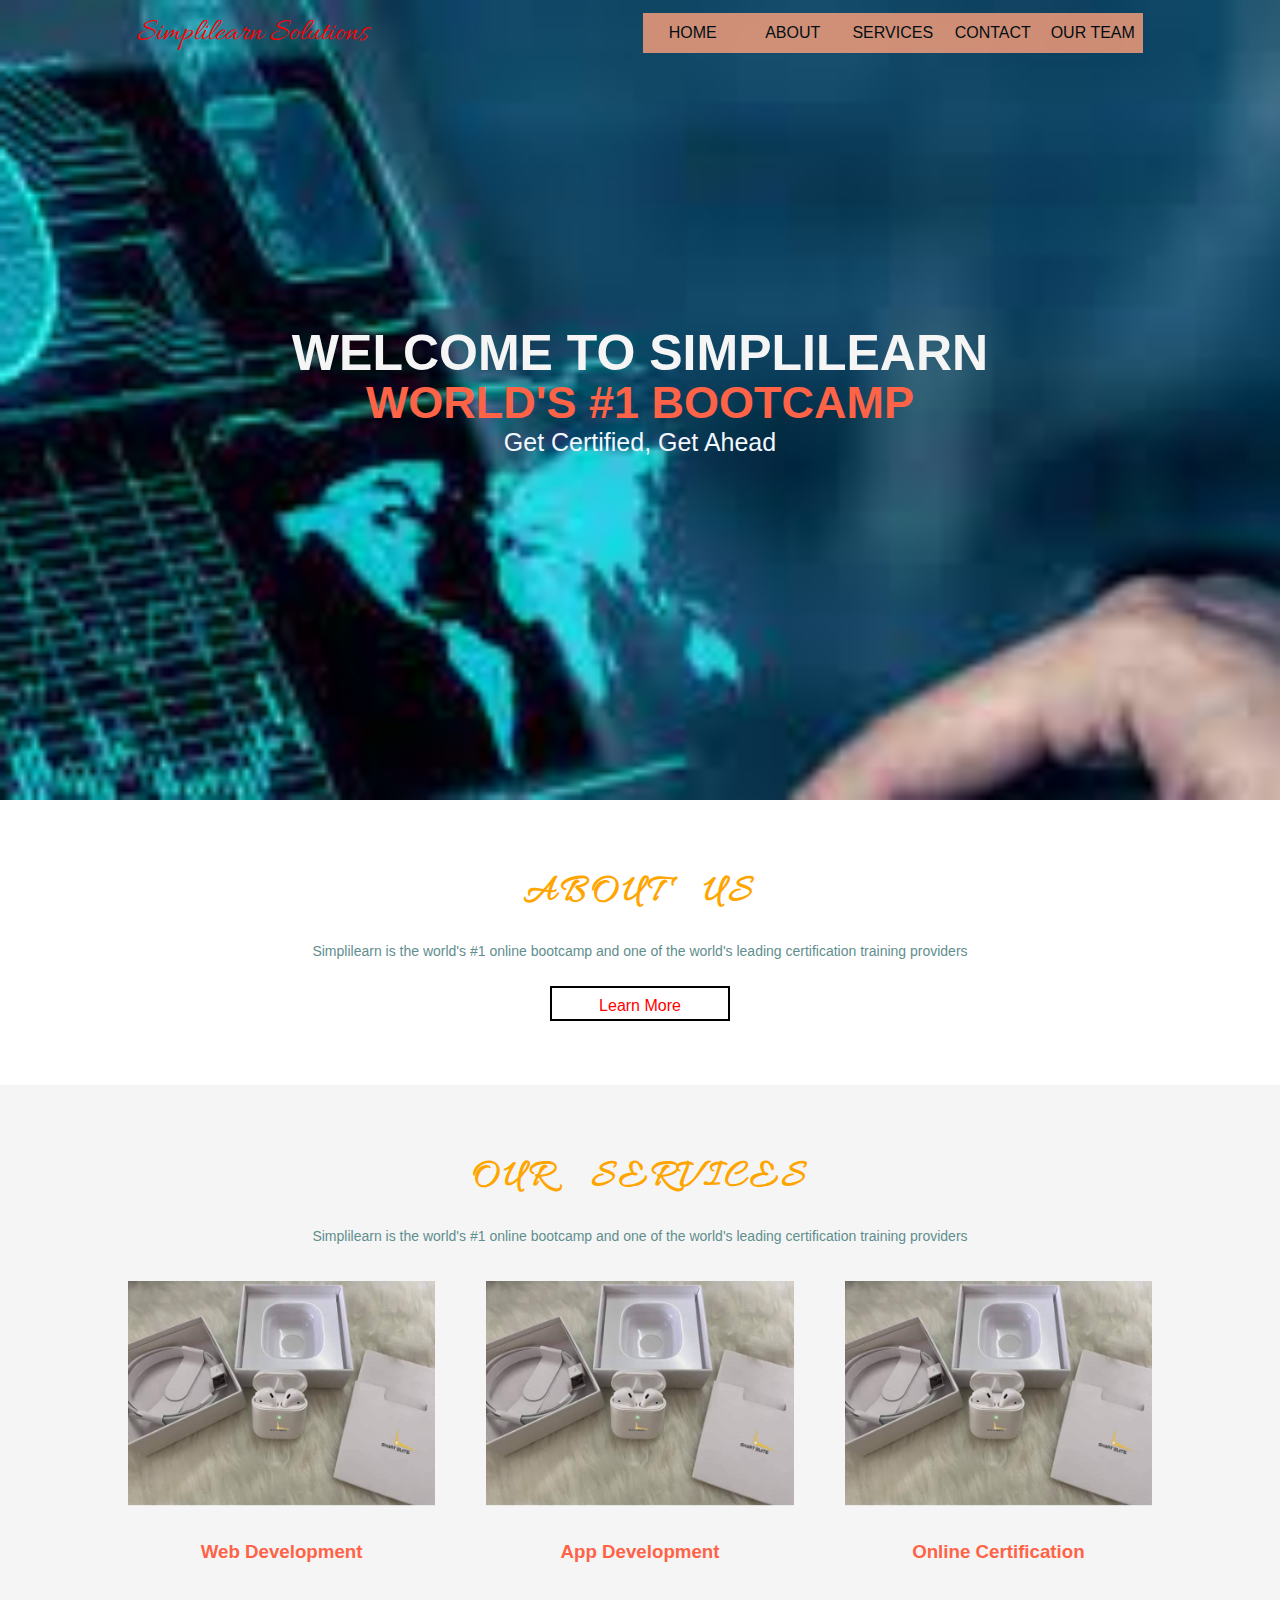
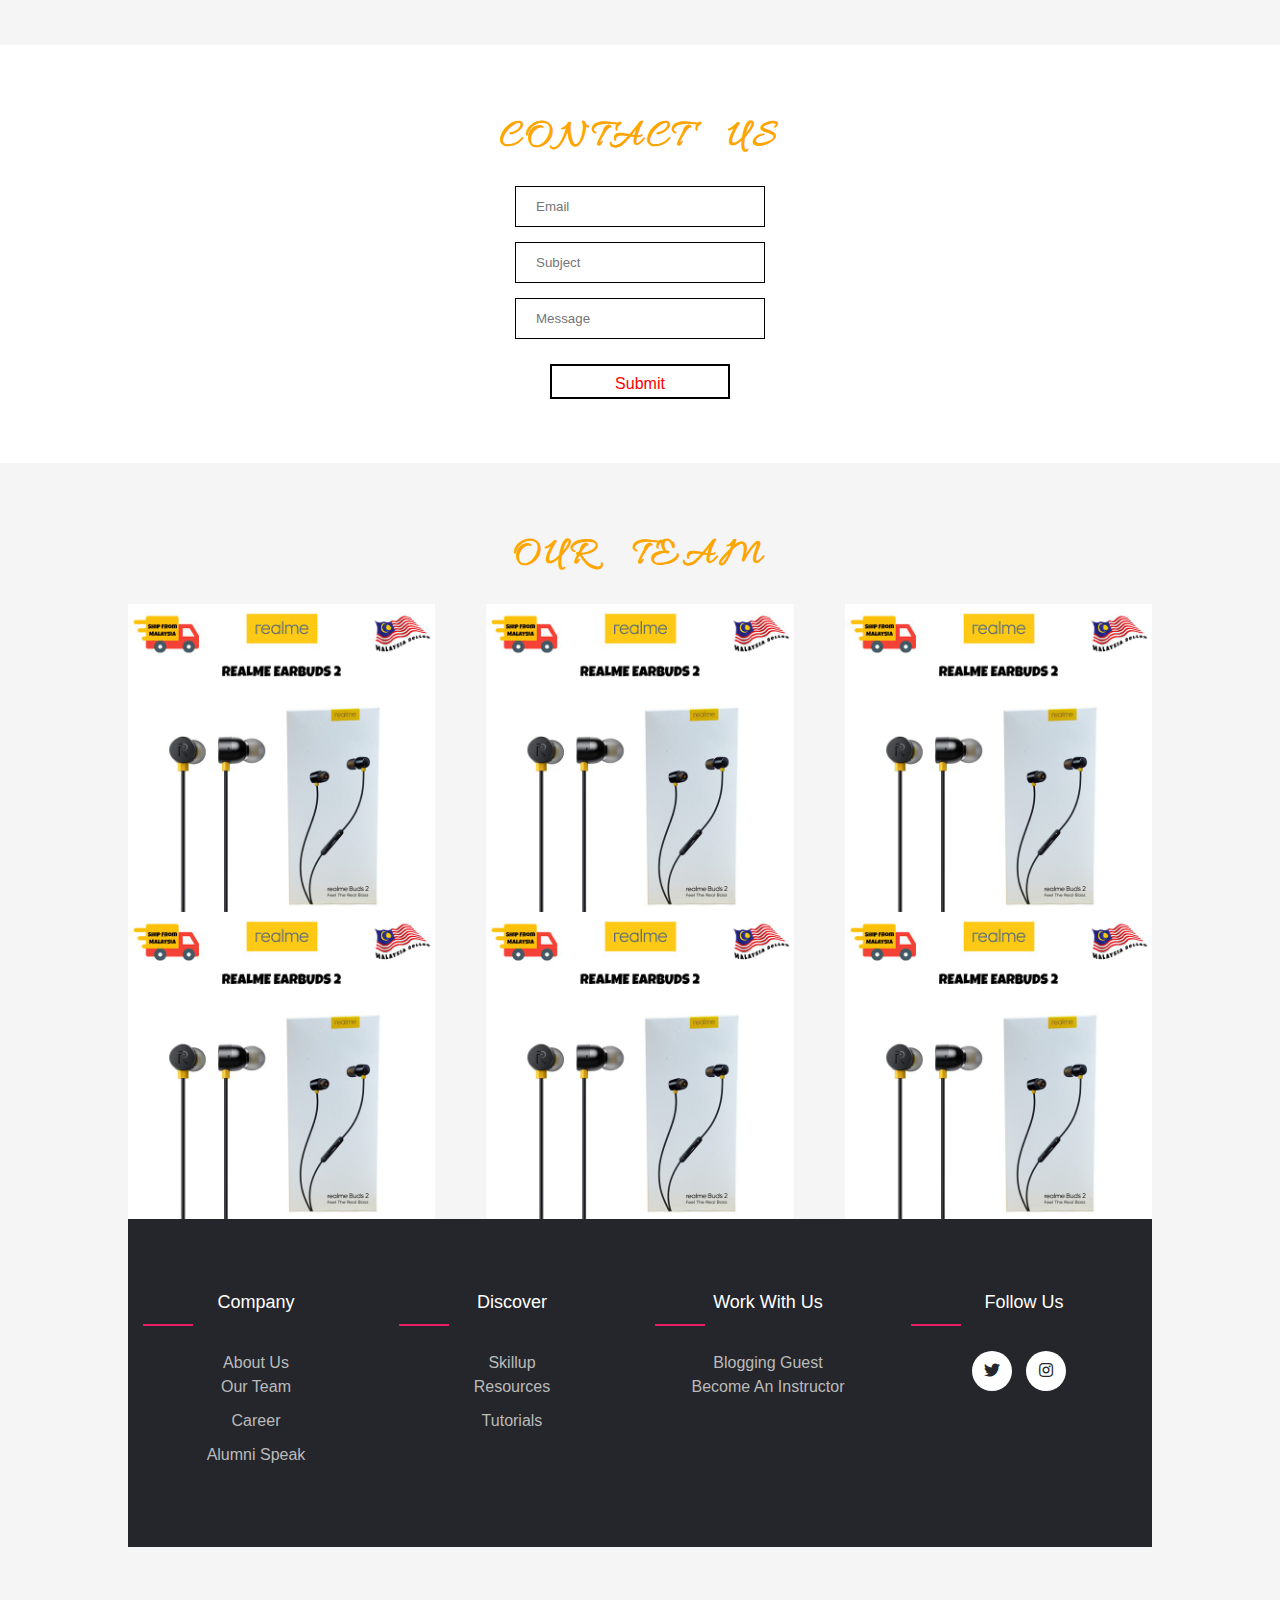
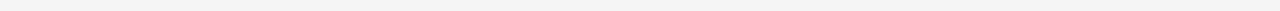
<file: index.html>
<!DOCTYPE html>
<html lang="en">
<head>

    <meta charset="UTF-8">
    <meta name="viewport" content="width=device-width, initial-scale=1.0">

    <title>WEBSITE</title>
    <link rel="stylesheet" href="https://cdnjs.cloudflare.com/ajax/libs/font-awesome/5.15.1/css/all.min.css">
    <link rel="stylesheet" href="TRY5.css">

</head>

<body>
    <div class="main_container" id="home">
        <div class="navbar">
            <div class="logo">
                <a href="#">Simplilearn Solutions</a>
            </div>
            <div class="navbar_items">
                <ul>
                    <li><a href="#">Home</a></li>
                    <li><a href="#about">About</a>
                <ul>
                    <li><a href="#">Lorem</a></li>
                    <li><a href="#">Ipsum</a></li>
                    <li><a href="#">Blank</a></li>
                    <li><a href="#">Empty</a></li>
                </ul>
                </li>
                <li><a href="https://www.simplilearn.com/corporate-training">Services</a></li>
                <li><a href="#contactus">Contact</a></li>
                <li><a href="#ourteam">Our Team</a></li>
                </ul>
            </div>
        </div>
        <div class="banner_image">
            <div class=banner_content>
                <h1 class="BABA">Welcome to Simplilearn</h1>
                <h1 class="BABA"><span>World's #1 Bootcamp</span></h1> 
                
                <p>Get Certified, Get Ahead</p>
            </div>
        </div>
        <div class="about" id="about">
            <h1 class="title">About us</h1>
            <p>Simplilearn is the world's #1 online bootcamp and one of the world's leading certification training providers</p>
            <div class="btn"> <a href="https://www.simplilearn.com/resources">Learn More</a></div>
        </div>

        <div class="services" id="services">
            <h1 class="title">Our Services</h1>
            <p>Simplilearn is the world's #1 online bootcamp and one of the world's leading certification training providers</p>
            <div class="diff_services">
                <div class="diff_services_item">
                    <img src="earbuds.jpg" alt="service_image">
                    <h3 class="sub_title">Web Development</h3>
                </div>

                <div class="diff_services_item">
                    <img src="earbuds.jpg" alt="service_image">
                    <h3 class="sub_title">App Development</h3>
                </div>

                <div class="diff_services_item">
                    <img src="earbuds.jpg" alt="service_image">
                    <h3 class="sub_title">Online Certification</h3>
                </div>
            </div>
        </div>

        <div class="contactus" id="contactus">
            <h1 class="title"> Contact Us</h1>
            <div class="form_wrapper">
                <div class="form_input">
                    <input type="text" placeholder="Email">
                </div>

                <div class="form_input">
                    <input type="text" placeholder="Subject">
                </div>

                <div class="form_input">
                    <input type="text" placeholder="Message">
                </div>
            <div class="btn">
                <a href="#">Submit</a>
            </div>
            </div>
        </div>



        <div class="ourteam" id="ourteam">
            <h1 class="title">Our Team</h1>
            <div class="ourteam_wrapper">
                <div class="team-1 team">
                    <div class="team-members" data-name="Kislay K">
                        <img src="OONA1.jpeg">
                    </div>
                    <div class="team-members" data-name="Avijeet">
                        <img src="OONA1.jpeg">
                    </div>
                    <div class="team-members" data-name="Siddam B">
                        <img src="OONA1.jpeg">
                    </div>
                </div>

                <div class="team-1 team">
                    <div class="team-members" data-name="Aryan">
                        <img src="OONA1.jpeg">
                    </div>
                    <div class="team-members" data-name="Adarsh">
                        <img src="OONA1.jpeg">
                    </div>
                    <div class="team-members" data-name="Chinmayee">
                        <img src="OONA1.jpeg">
                    </div>
                </div>
            </div>
            <footer class="footer">
                <div class="container">
                    <div class="row">
                        <div class="footer-col">
                            <h4>Company</h4>
                            <ul>
                                <li><a href="https://www.simplilearn.com/about-us">About us</a></li>
                                <li><a href="#">Our Team</a></li>
                                <li><a href="#">Career</a></li>
                                <li><a href="#">Alumni Speak</a></li>
                            </ul>

                        </div>

                        <div class="footer-col">
                            <h4>Discover</h4>
                            <ul>
                                <li><a href="https://www.simplilearn.com/skillup-free-online-courses">Skillup</a></li>
                                <li><a href="https://www.simplilearn.com/resources">Resources</a></li>
                                <li><a href="https://www.simplilearn.com/tutorials">Tutorials</a></li>
                            </ul>
                            
                        </div>

                        <div class="footer-col">
                            <h4>Work with us</h4>
                            <ul>
                                <li><a href="https://www.simplilearn.com/guest-blogging">Blogging guest</a></li>
                                <li><a href="https://www.simplilearn.com/become-our-trainer">Become an instructor</a></li>
                            </ul>
                            
                        </div>

                        <div class="footer-col">
                            <h4>Follow us</h4>
                            <div class="social-links">
                            
                                <a href="https://twitter.com/simplilearn"><i class="fab fa-twitter"></i></a>
                                <a href="https://www.instagram.com/simplilearn_elearning"><i class="fab fa-instagram"></i></a>
                            
                            </div>

                        </div>

                    </div>
                </div>
            </footer>

        </div>

    </div>

</body>
</html>
</file>
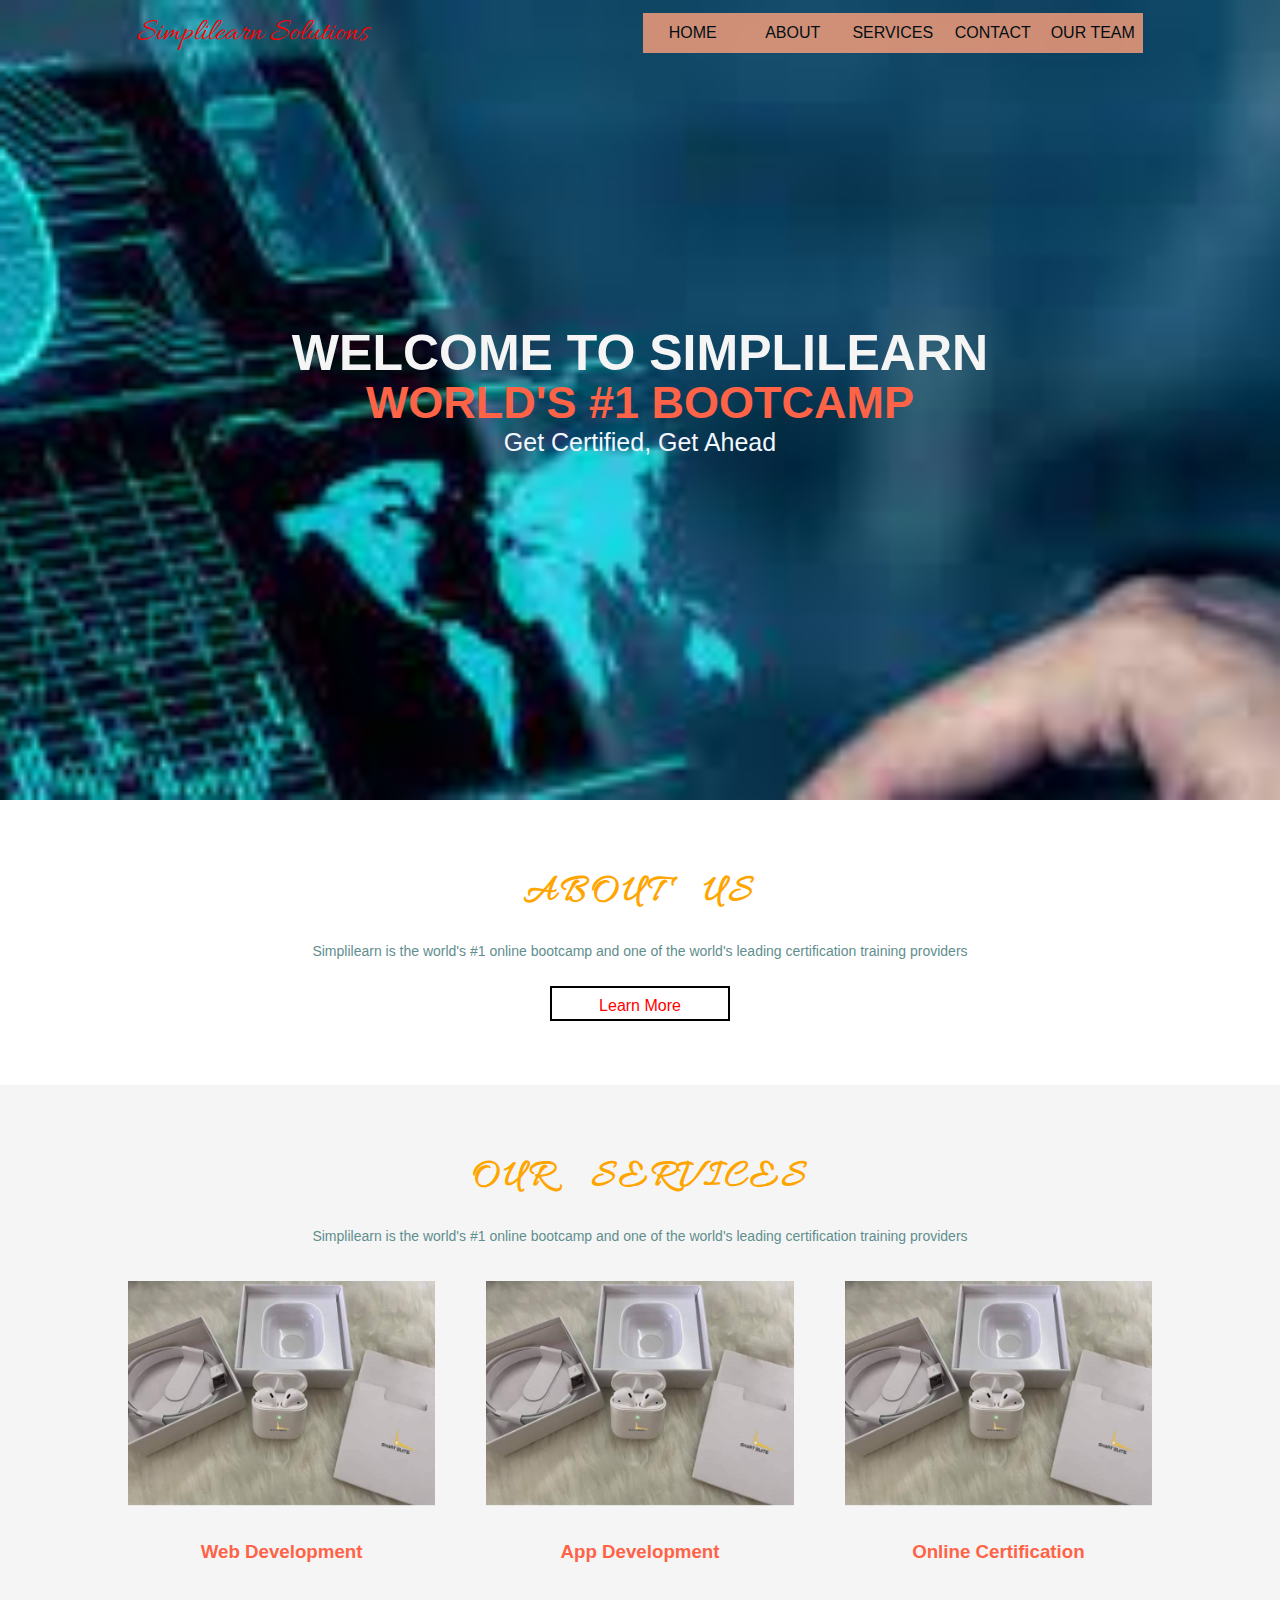
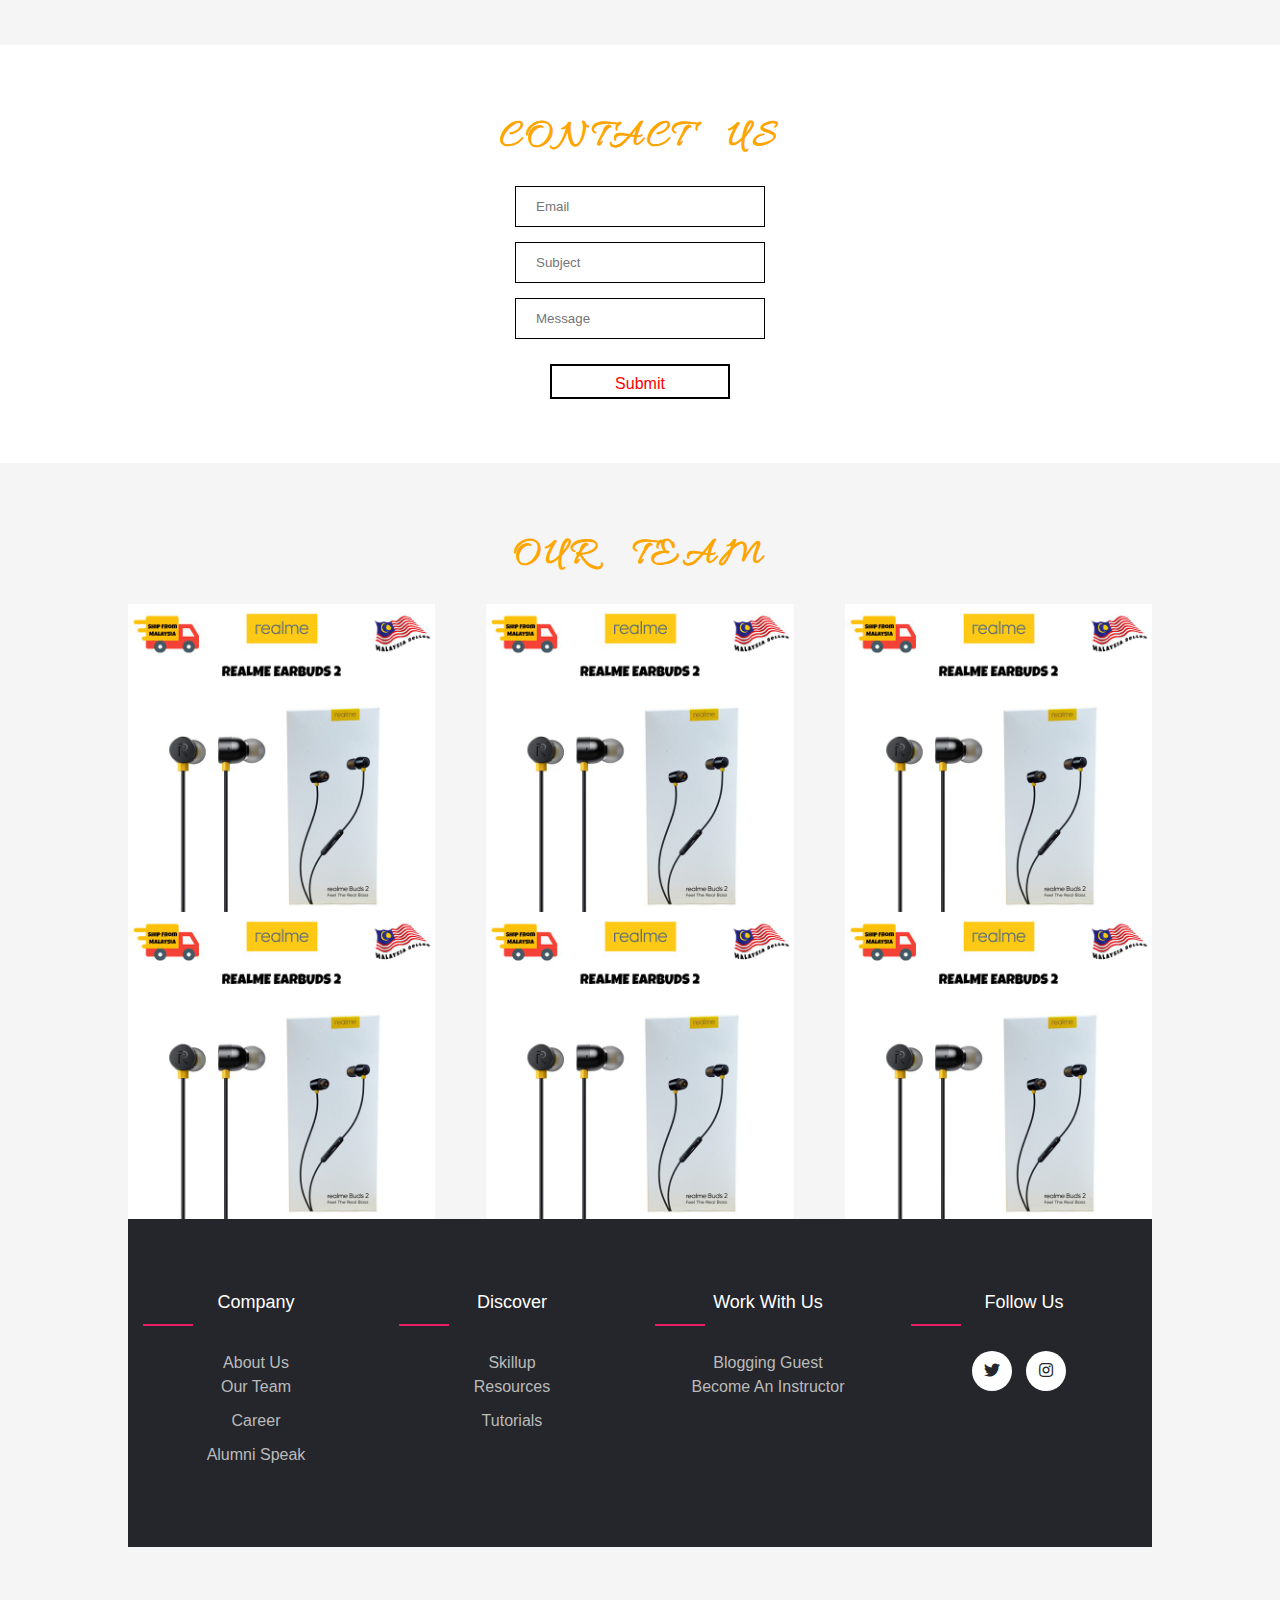
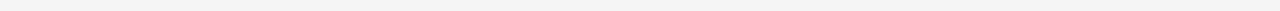
<file: TRY5.html>
<!DOCTYPE html>
<html lang="en">
<head>

    <meta charset="UTF-8">
    <meta name="viewport" content="width=device-width, initial-scale=1.0">

    <title>WEBSITE</title>
    <link rel="stylesheet" href="https://cdnjs.cloudflare.com/ajax/libs/font-awesome/5.15.1/css/all.min.css">
    <link rel="stylesheet" href="TRY5.css">

</head>

<body>
    <div class="main_container" id="home">
        <div class="navbar">
            <div class="logo">
                <a href="#">Simplilearn Solutions</a>
            </div>
            <div class="navbar_items">
                <ul>
                    <li><a href="#">Home</a></li>
                    <li><a href="#about">About</a>
                <ul>
                    <li><a href="#">Lorem</a></li>
                    <li><a href="#">Ipsum</a></li>
                    <li><a href="#">Blank</a></li>
                    <li><a href="#">Empty</a></li>
                </ul>
                </li>
                <li><a href="https://www.simplilearn.com/corporate-training">Services</a></li>
                <li><a href="#contactus">Contact</a></li>
                <li><a href="#ourteam">Our Team</a></li>
                </ul>
            </div>
        </div>
        <div class="banner_image">
            <div class=banner_content>
                <h1 class="BABA">Welcome to Simplilearn</h1>
                <h1 class="BABA"><span>World's #1 Bootcamp</span></h1> 
                
                <p>Get Certified, Get Ahead</p>
            </div>
        </div>
        <div class="about" id="about">
            <h1 class="title">About us</h1>
            <p>Simplilearn is the world's #1 online bootcamp and one of the world's leading certification training providers</p>
            <div class="btn"> <a href="https://www.simplilearn.com/resources">Learn More</a></div>
        </div>

        <div class="services" id="services">
            <h1 class="title">Our Services</h1>
            <p>Simplilearn is the world's #1 online bootcamp and one of the world's leading certification training providers</p>
            <div class="diff_services">
                <div class="diff_services_item">
                    <img src="earbuds.jpg" alt="service_image">
                    <h3 class="sub_title">Web Development</h3>
                </div>

                <div class="diff_services_item">
                    <img src="earbuds.jpg" alt="service_image">
                    <h3 class="sub_title">App Development</h3>
                </div>

                <div class="diff_services_item">
                    <img src="earbuds.jpg" alt="service_image">
                    <h3 class="sub_title">Online Certification</h3>
                </div>
            </div>
        </div>

        <div class="contactus" id="contactus">
            <h1 class="title"> Contact Us</h1>
            <div class="form_wrapper">
                <div class="form_input">
                    <input type="text" placeholder="Email">
                </div>

                <div class="form_input">
                    <input type="text" placeholder="Subject">
                </div>

                <div class="form_input">
                    <input type="text" placeholder="Message">
                </div>
            <div class="btn">
                <a href="#">Submit</a>
            </div>
            </div>
        </div>



        <div class="ourteam" id="ourteam">
            <h1 class="title">Our Team</h1>
            <div class="ourteam_wrapper">
                <div class="team-1 team">
                    <div class="team-members" data-name="Kislay K">
                        <img src="OONA1.jpeg">
                    </div>
                    <div class="team-members" data-name="Avijeet">
                        <img src="OONA1.jpeg">
                    </div>
                    <div class="team-members" data-name="Siddam B">
                        <img src="OONA1.jpeg">
                    </div>
                </div>

                <div class="team-1 team">
                    <div class="team-members" data-name="Aryan">
                        <img src="OONA1.jpeg">
                    </div>
                    <div class="team-members" data-name="Adarsh">
                        <img src="OONA1.jpeg">
                    </div>
                    <div class="team-members" data-name="Chinmayee">
                        <img src="OONA1.jpeg">
                    </div>
                </div>
            </div>
            <footer class="footer">
                <div class="container">
                    <div class="row">
                        <div class="footer-col">
                            <h4>Company</h4>
                            <ul>
                                <li><a href="https://www.simplilearn.com/about-us">About us</a></li>
                                <li><a href="#">Our Team</a></li>
                                <li><a href="#">Career</a></li>
                                <li><a href="#">Alumni Speak</a></li>
                            </ul>

                        </div>

                        <div class="footer-col">
                            <h4>Discover</h4>
                            <ul>
                                <li><a href="https://www.simplilearn.com/skillup-free-online-courses">Skillup</a></li>
                                <li><a href="https://www.simplilearn.com/resources">Resources</a></li>
                                <li><a href="https://www.simplilearn.com/tutorials">Tutorials</a></li>
                            </ul>
                            
                        </div>

                        <div class="footer-col">
                            <h4>Work with us</h4>
                            <ul>
                                <li><a href="https://www.simplilearn.com/guest-blogging">Blogging guest</a></li>
                                <li><a href="https://www.simplilearn.com/become-our-trainer">Become an instructor</a></li>
                            </ul>
                            
                        </div>

                        <div class="footer-col">
                            <h4>Follow us</h4>
                            <div class="social-links">
                            
                                <a href="https://twitter.com/simplilearn"><i class="fab fa-twitter"></i></a>
                                <a href="https://www.instagram.com/simplilearn_elearning"><i class="fab fa-instagram"></i></a>
                            
                            </div>

                        </div>

                    </div>
                </div>
            </footer>

        </div>

    </div>

</body>
</html>
</file>
<file: TRY5.css>
@import url('https://fonts.googleapis.com/css?family=Allura|Josefin+Snas');

*{
    margin: 0;
    padding: 0;
    box-sizing: border-box;
    outline: none;
    list-style: none;
    text-decoration: none;
    font-family: Josefin Sans, sans-serif;
}

p{
    margin-bottom: 15px;
    font-size: 14px;
    line-height: 20px;
    color: #5F8E8E;
}

h1.title{
    margin-bottom: 20px;
    color: orange;
    font-family: 'Allura' , 'cursive';
    text-transform: uppercase;
    font-size: 38px;
    word-spacing: 25px;
    letter-spacing: 5px;
}

.btn a{
    width: 180px;
    height: 35px;
    line-height: 35px;
    border: 2px solid black;
    color: red;
    display: block;
    margin: 25px auto 0;
    text-align: center;
}

.main_container{
    position: relative;
}

.navbar{
    width: 100%;
    height: 65px;
    position: absolute;
    display: flex;
    justify-content: space-around;
    align-items: center;
}

.logo a{
    font-family: 'Allura' , 'cursive';
    font-size: 32px;
    color: red;
}

.navbar_items ul{
    margin: 0;
    padding: 0;
    list-style: none;
}

.navbar_items ul li{
    float: left;
    width: 100px;
    height: 40px;
    background-color: lightsalmon;
    opacity: .8;
    line-height: 40px;
    text-align: center;
}

.navbar_items ul li a{
    text-transform: uppercase;
    color: black;
    text-decoration: none;
    display: block;
}

.navbar_items ul li a:hover{
    background-color: tomato;
}

.navbar_items ul li a:after{
    background-color: white;
    position: absolute;
    left: 50%;
    bottom: 0;
    transform: translateX(-50%) scaleX(0);
    transform-origin: 50% 50%;
    width: 100%;
    height: 2px;
    transition: transform 250ms;
}

.navbar_items ul li a:hover:after{
    transform: translateX(-50%) scaleX(1.0);
}

.navbar_items ul li ul li{
    display: none;
}

.navbar_items ul li:hover ul li{
    display: block;
}

.banner_content{
    text-align: center;
    color: whitesmoke;
}

.banner_image{
    background: url('images.jpeg') no-repeat center;
    background-size: cover;
    width: 100%;
    height: 800px;
    display: flex;
    justify-content: center;
    align-items: center;
}


.banner_content h1{
    text-transform: uppercase;
    line-height: 38px;
    font-size: 50px;
    
}


.banner_content h1 span{
    color: tomato;
    font-size: 45px;
    
}

.banner_content p{
    color: aliceblue;
    font-size: 25px;
}

.BABA{
    padding-bottom: 10px;
}

.about,
.services,
.contactus,
.ourteam{
    text-align: center;
    padding: 5% 10%;
}

.services{
    background: whitesmoke;
}

.diff_services{
    margin-top: 35px;
    display: flex;
    justify-content: space-between;
}

.diff_services .diff_services_item{
    width: 30%;
}

.diff_services .diff_services_item img{
    width: 100%;
    margin-bottom: 25px;
}

.diff_services .diff_services_item h3{
    color: tomato;
    margin-bottom: 15px;
}

.form_wrapper .form_input{
    margin-bottom: 15px;
}

.form_wrapper .form_input textarea{
    width: 250px;
    padding: 12px 20px;
    height: 80px;
    resize: none;
    border: 1px solid black;
}

.form_wrapper .form_input input[type='text']{
    width: 250px;
    padding: 12px 20px;
    border: 1px solid black;
}

.ourteam{
    background: whitesmoke;
}

.ourteam_wrapper{
    display: flex;
    flex-direction: column;
}

.ourteam_wrapper .team{
    display: flex;
    justify-content: space-between;
}

.ourteam_wrapper .team-members{
    width: 30%;
    height: auto;
    cursor: pointer;
    overflow: hidden;
    position: relative;
}

.ourteam_wrapper .team-members img{
    display: block;
    width: 100%;
    height: auto;
    transition: all 0.5s ease;
}

.ourteam_wrapper .team-members:hover img{
    transform: scale(1.1);
}

@import url('https://fonts.googleapis.com/css2?family=Poppins:wght@300;400;500;600;700&display=swap');

body{
    line-height: 1.5;
    font-family: 'Poppins', sans-serif;
}

*{
    margin: 0;
    padding: 0;
    box-sizing: border-box;
}

.container{
    max-width: 1170px;
    margin: auto;
}

.row{
    display: flex;
    flex-wrap: wrap;
}

ul{
    list-style: none;
}

.footer{
    background-color: #24262b;
    padding: 70px 0;
}

.footer-col{
    width: 25%;
    padding: 0 15px;
}

.footer-col h4{
    font-size: 18px;
    color: #ffffff;
    text-transform: capitalize;
    margin-bottom: 35px;
    font-weight: 500;
    position: relative;
}

.footer-col h4::before{
    content: '';
    position: absolute;
    left: 0;
    bottom: -10px;
    background-color: #e91e63;
    height: 2px;
    box-sizing: border-box;
    width: 50px;
}

.footer-col ul li:not(:first-child){
    margin-bottom: 10px;
}

.footer-col ul li a{
    font-size: 16px;
    text-transform: capitalize;
    color: #ffffff;
    text-decoration: none;
    font-weight: 300;
    color: #bbbbbb;
    display: block;
    transition: all 0.3s ease;
}

.footer-col ul li a:hover{
    color: #ffffff;
    padding-left: 8px;
}

.footer-col .social-links a{
    display: inline-block;
    height: 40px;
    width: 40px;
    background-color: rgba(255, 255, 255, 0.2);
    margin: 0 10px 10px 0;
    text-align: center;
    line-height: 40px;
    border-radius: 50%;
    color: #ffffff;
    transition: all 0.5s ease;
}

.footer-col .social-links a{
    color: #24262b;
    background-color: #ffffff;
}

/*responsive*/

@media(max-width: 767px){
    .footer-col{
        width: 50%;
        margin-bottom: 30px;
    }
}

@media(max-width: 574px){
    .footer-col{
        width: 100%;
    }
}



@media(max-width: 720px){
    .navbar{
        height: auto;
        flex-direction: column;
    }

    .logo{
        margin-bottom: 25px;
    }

    .navbar_items ul{
        flex-direction: column;
        text-align: center;
    }

    .navbar_items ul li{
        margin-bottom: 5px;
    }

    .banner_content{
        margin-top: 35px;
    }
}
</file>
